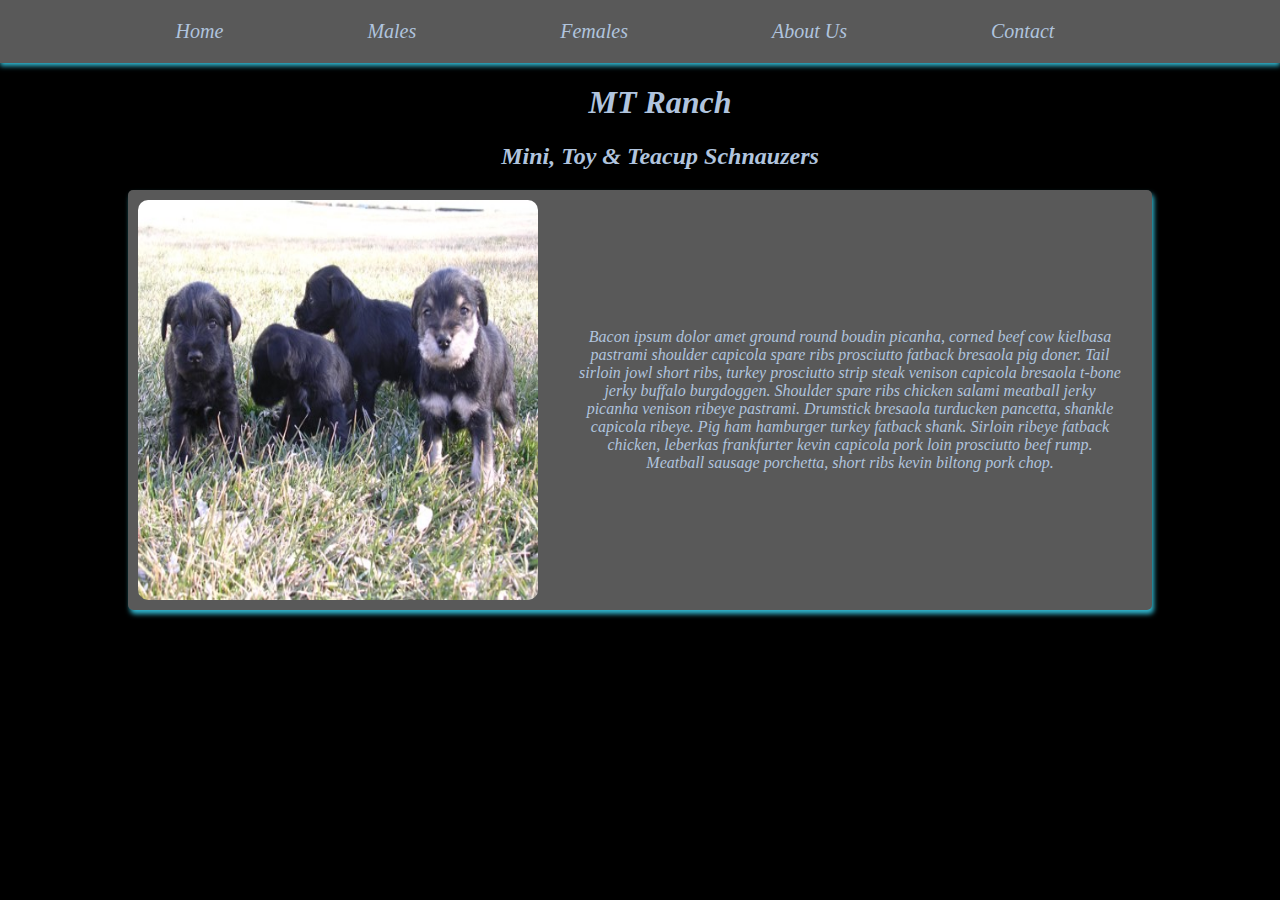
<file: index.html>
<!doctype html>
<html>
    <head>
        <meta charset="UTF-8">
        <title>Terry's Toy Schnauzers</title>
        <link rel="stylesheet" href="style.css">
    </head>
    <body>
    <div class="home">
        <div>
            <ul class="nav">
             <li><a href="index.html">Home</a></li>
             <li><a href="males.html">Males</a></li>
             <li><a href="females.html">Females</a></li>
             <li><a href="about.html">About Us</a></li>
             <li><a href="contact.html">Contact</a></li>
            </ul>
        </div>
            <ul>
                <h1><li>MT Ranch</li></h1>
                <h2><li>Mini, Toy & Teacup Schnauzers</li></h2>
            </ul>
        <div class="main">
            <div class="box">
                <div class="img1">
                    <img class="imgbox" src="pupsoutside.jpg" width="400px" height="400px">
                </div>
                <div class="mainr">
                <p class="para1">Bacon ipsum dolor amet ground round boudin picanha, corned beef cow kielbasa pastrami shoulder capicola spare ribs prosciutto fatback bresaola pig doner. Tail sirloin jowl short ribs, turkey prosciutto strip steak venison capicola bresaola t-bone jerky buffalo burgdoggen. Shoulder spare ribs chicken salami meatball jerky picanha venison ribeye pastrami. Drumstick bresaola turducken pancetta, shankle capicola ribeye. Pig ham hamburger turkey fatback shank. Sirloin ribeye fatback chicken, leberkas frankfurter kevin capicola pork loin prosciutto beef rump. Meatball sausage porchetta, short ribs kevin biltong pork chop.</p>
                </div><!--end of mainr-->
            </div><!--end of box-->
        </div><!--end of main-->
    </div><!--end of home-->
    </body>
</html>
</file>
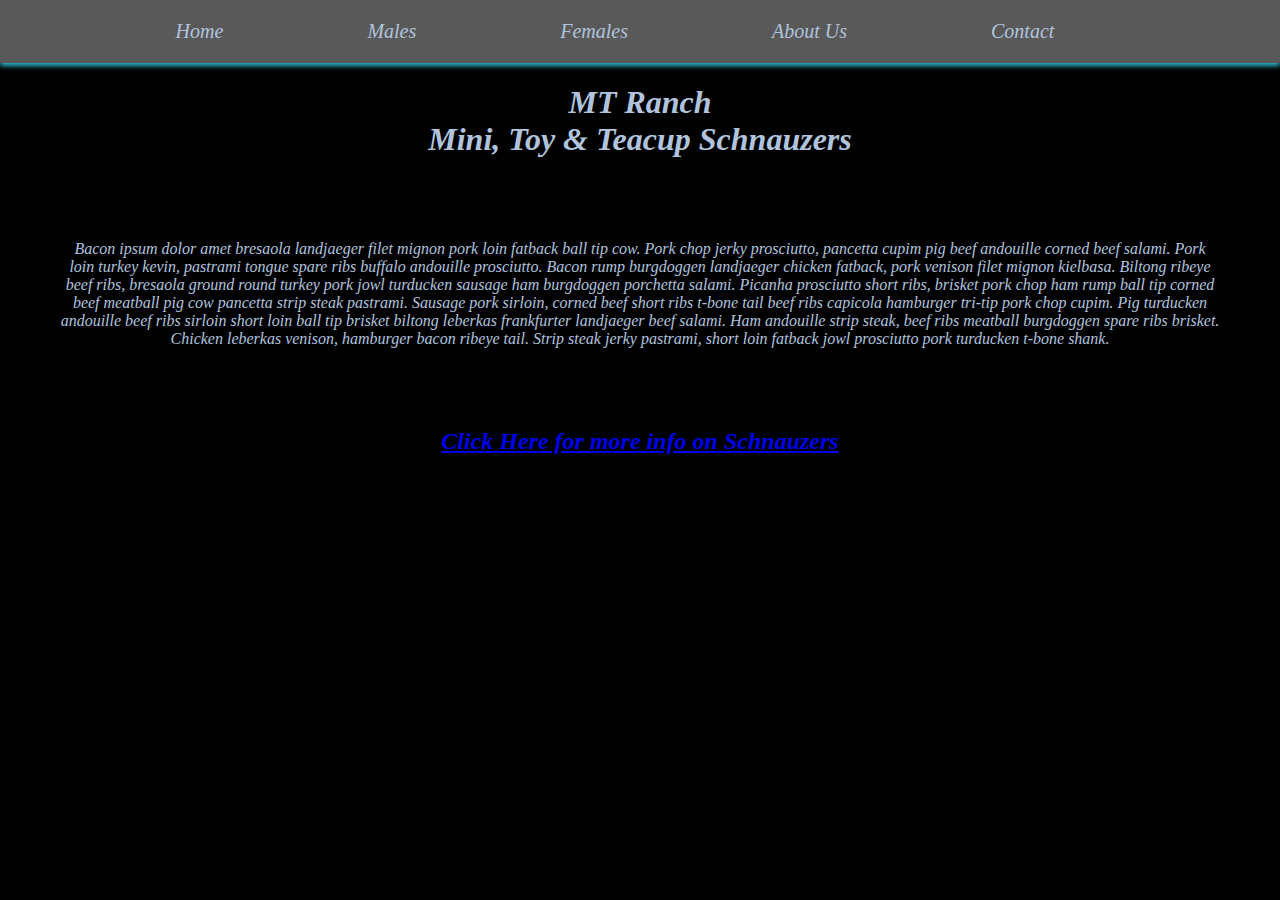
<file: about.html>
<!DOCTYPE html>
<html lang="en">
<head>
    <meta charset="UTF-8">
    <title>About Us</title>
    <link rel="stylesheet" href="style.css">
</head>
<body>
    <div class="aboutus">
        <div>
            <ul class="nav">
                <li><a href="index.html">Home</a></li>
                <li><a href="males.html">Males</a></li>
                <li><a href="females.html">Females</a></li>
                <li><a href="about.html">About Us</a></li>
                <li><a href="contact.html">Contact</a></li>
            </ul>
        </div>
        <div>
            <h1>
                <li>MT Ranch</li>
                <li>Mini, Toy & Teacup Schnauzers</li>
            </h1>
            <p class="para2">Bacon ipsum dolor amet bresaola landjaeger filet mignon pork loin fatback ball tip cow. Pork chop jerky prosciutto, pancetta cupim pig beef andouille corned beef salami. Pork loin turkey kevin, pastrami tongue spare ribs buffalo andouille prosciutto. Bacon rump burgdoggen landjaeger chicken fatback, pork venison filet mignon kielbasa.

                Biltong ribeye beef ribs, bresaola ground round turkey pork jowl turducken sausage ham burgdoggen porchetta salami. Picanha prosciutto short ribs, brisket pork chop ham rump ball tip corned beef meatball pig cow pancetta strip steak pastrami. Sausage pork sirloin, corned beef short ribs t-bone tail beef ribs capicola hamburger tri-tip pork chop cupim. Pig turducken andouille beef ribs sirloin short loin ball tip brisket biltong leberkas frankfurter landjaeger beef salami. Ham andouille strip steak, beef ribs meatball burgdoggen spare ribs brisket. Chicken leberkas venison, hamburger bacon ribeye tail. Strip steak jerky pastrami, short loin fatback jowl prosciutto pork turducken t-bone shank.</p>
            <div>
                <h2>
                    <li><a href="https://en.wikipedia.org/wiki/Miniature_Schnauzer">Click Here for more info on Schnauzers</a></li>
                </h2>
            </div>
        </div>
    </div><!--end of aboutus-->
</body>
</html>
</file>
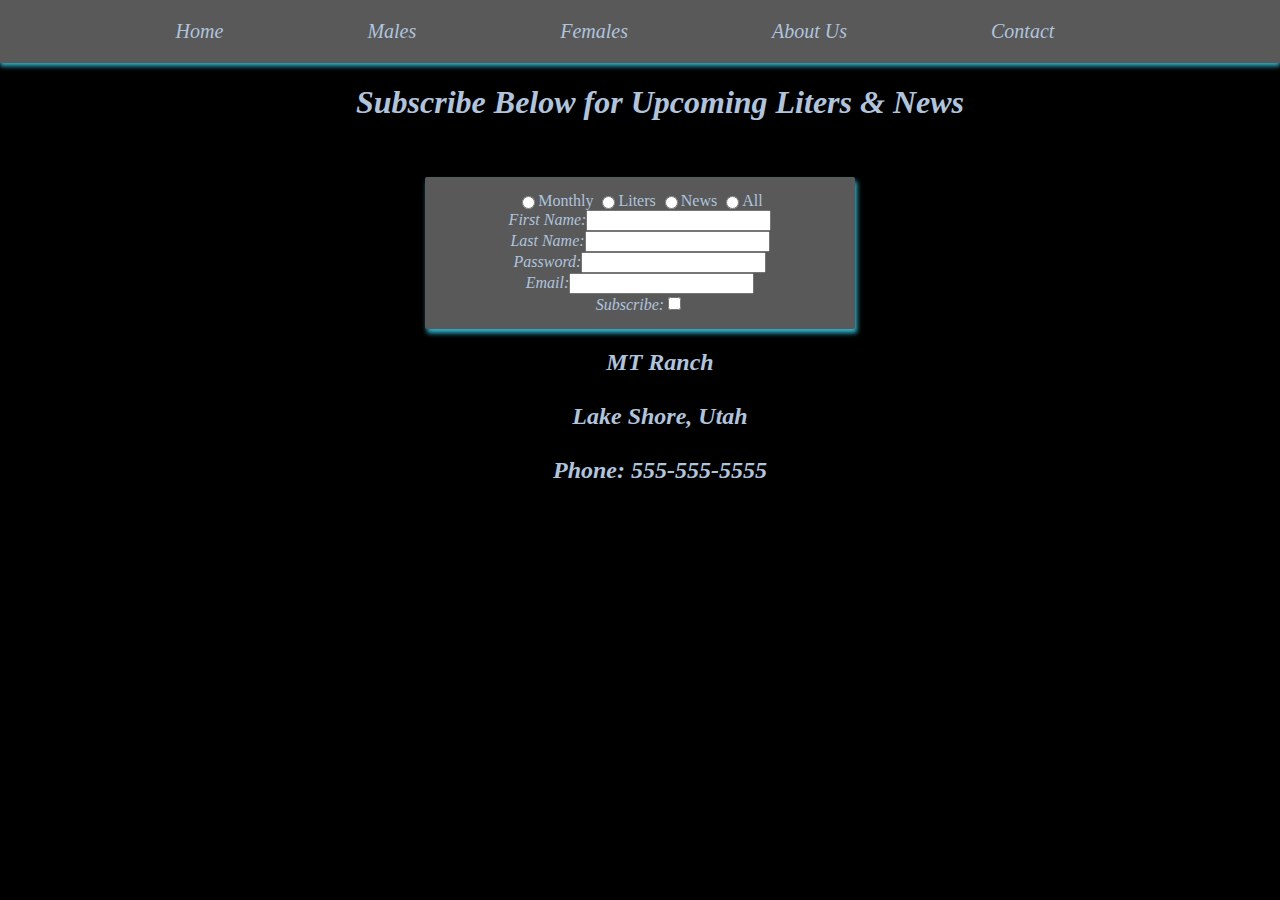
<file: contact.html>
<!DOCTYPE html>
<html lang="en">
<head>
    <meta charset="UTF-8">
    <title>Contact</title>
    <link rel="stylesheet" href="style.css">
</head>
    <body>
     <div class="contact">
        <div>
             <ul class="nav">
                 <li><a href="index.html">Home</a></li>
                <li><a href="males.html">Males</a></li>
                <li><a href="females.html">Females</a></li>
                <li><a href="about.html">About Us</a></li>
                <li><a href="contact.html">Contact</a></li>
             </ul>
        </div>
         <div>
            <ul class="head">
                <h1><li>Subscribe Below for Upcoming Liters & News</li></h1><br>
            </ul>
         </div>
        <div class="container">
            <form class="form">
                <input type="radio" name="info" value="monthly"> Monthly&nbsp;
                <input type="radio" name="info" value="liters"> Liters&nbsp;
                <input type="radio" name="info" value="news"> News&nbsp;
                <input type="radio" name="info" value="all"> All
            </form><!--end of form-->
                <div>
                  <label for="firstnameID">First Name:</label><input id="firstnameID" name="firstName" type="text">
                </div>
                <div>
                  <label for="lastnameID">Last Name:</label><input id="lastnameID" name="lastname" type="text">
                </div>
              <div>
                  <label for="passwordID">Password:</label><input id="passwordID" name="password" type="password">
                  <div>
                      <label for="emailID">Email:</label><input id="emailID" name="email" type="email">
                  </div>
                  <div>
                      <label for="subscribeID">Subscribe:</label><input id="subscribeID" name="subscribe" type="checkbox">
                  </div>
              </div>
        </div><!--end of container-->
            <div>
            <ul>
                <h2>
                <li>MT Ranch</li><br>
                <li>Lake Shore, Utah</li><br>
                <li>Phone: 555-555-5555</li><br>
                </h2>
            </ul>
          </div>
        </div><!--end of contact-->
    </body>
</html>
</file>
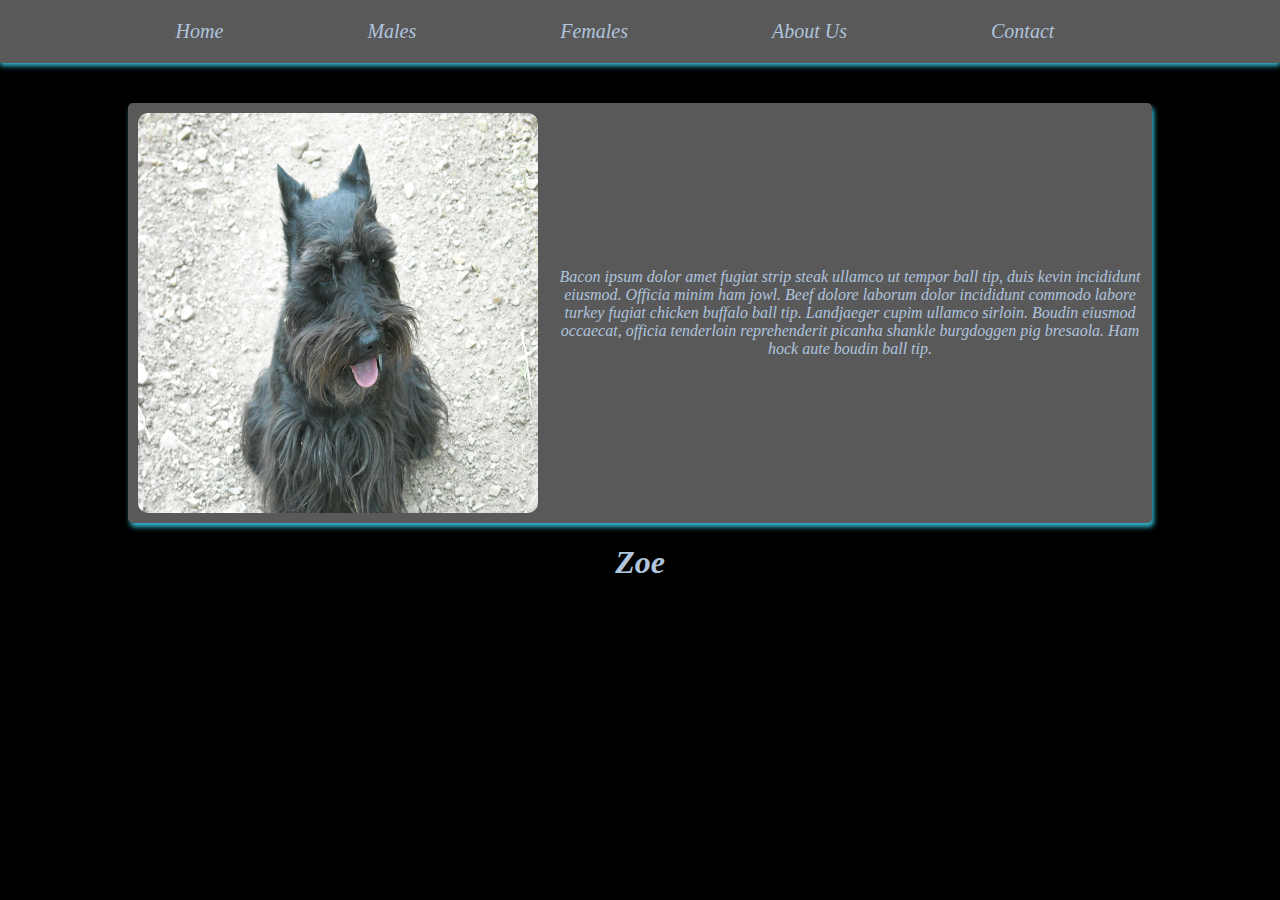
<file: females.html>
<!DOCTYPE html>
<html lang="en">
<head>
    <meta charset="UTF-8">
    <title>Females</title>
    <link rel="stylesheet" href="style.css">
</head>
<body>
        <div>
            <ul class="nav">
                <li><a href="index.html">Home</a></li>
                <li><a href="males.html">Males</a></li>
                <li><a href="females.html">Females</a></li>
                <li><a href="about.html">About Us</a></li>
                <li><a href="contact.html">Contact</a></li>
            </ul>
        </div>
        <div class="main">
            <div class="box3">
                <div class="img3">
            <img class="imgbox" src="zoe.JPG" height="400" width="400">
            <p>Bacon ipsum dolor amet fugiat strip steak ullamco ut tempor ball tip, duis kevin incididunt eiusmod. Officia minim ham jowl. Beef dolore laborum dolor incididunt commodo labore turkey fugiat chicken buffalo ball tip. Landjaeger cupim ullamco sirloin. Boudin eiusmod occaecat, officia tenderloin reprehenderit picanha shankle burgdoggen pig bresaola. Ham hock aute boudin ball tip.</p>
                </div><!--end div img3-->
                </div><!--end box 3-->
        </div><!--end main-->
        <div>
            <h1>Zoe</h1>
        </div>
</body>
</html>
</file>
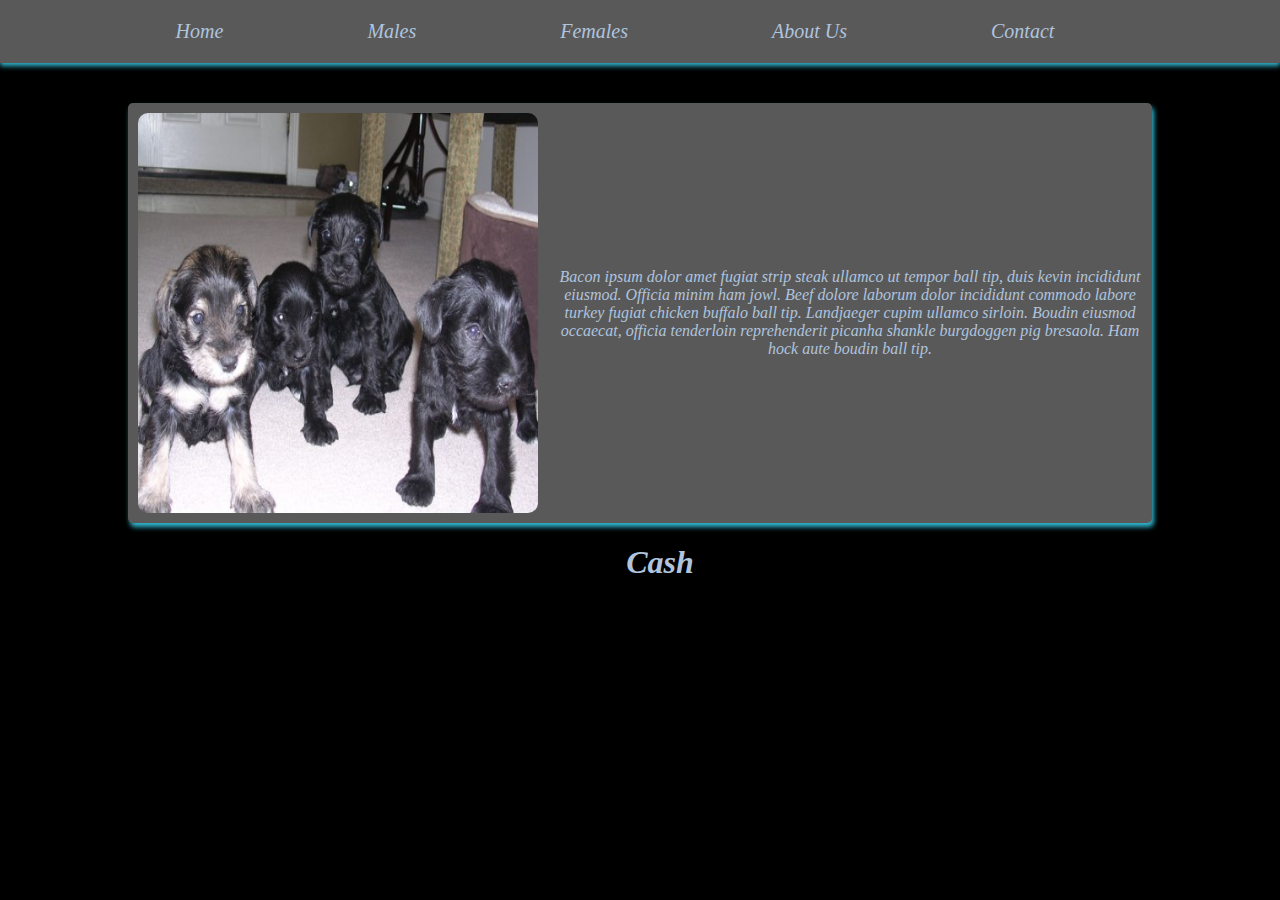
<file: males.html>
<!DOCTYPE html>
<html lang="en">
<head>
    <meta charset="UTF-8">
    <title>Males</title>
    <link rel="stylesheet" href="style.css">
</head>
<body>
        <div>
            <ul class="nav">
                <li><a href="index.html">Home</a></li>
                <li><a href="males.html">Males</a></li>
                <li><a href="females.html">Females</a></li>
                <li><a href="about.html">About Us</a></li>
                <li><a href="contact.html">Contact</a></li>
            </ul>
        </div>
        <div class="main">
            <div class="box2">
             <div class="img2">
                <img class="imgbox" src="pupsinside.jpg" width="400" height="400">
            <p>Bacon ipsum dolor amet fugiat strip steak ullamco ut tempor ball tip, duis kevin incididunt eiusmod. Officia minim ham jowl. Beef dolore laborum dolor incididunt commodo labore turkey fugiat chicken buffalo ball tip. Landjaeger cupim ullamco sirloin. Boudin eiusmod occaecat, officia tenderloin reprehenderit picanha shankle burgdoggen pig bresaola. Ham hock aute boudin ball tip.</p>
            </div><!--end of img2-->
            </div><!--end of box2-->
        </div><!--end of main-->
            <div>
                <ul>
                    <h1>Cash</h1>
                </ul>
            </div>
</body>
</html>
</file>
<file: style.css>
body, html {
    margin: 0;
    padding: 0;
    font-family: fantasy;
    height: 100%;
    width: 100%;
    color: lightsteelblue;
    list-style-type: none;
    font-style: oblique;
    text-align: center;
    background-color: black;

    }

    .nav {
        background-color: #595959;
        color: lightsteelblue;
        list-style: none;
        text-align: center;
        padding: 20px 0 20px 0;
        margin: 0;
        box-shadow: 0 3px 5px 0 rgba(50, 183, 207, 1);
    }

    .nav > li{
    display: inline-block;
    padding-right: 50px;
    margin: 0 45px;
    }

    .nav > li > a {
    font-size: 20px;
    text-decoration: none;
    color: lightsteelblue;
    }

    .nav > li > a:hover{
    color: aqua;
    }


h1 {
    color: lightsteelblue;
    list-style-type: none;
    font-family: fantasy;
    font-style: oblique;
    text-align: center;
}


h2 {
    color: lightsteelblue;
    list-style-type: none;
    font-family: fantasy;
    font-style: oblique;
    text-align: center;
}
.main{
    width:100%;
    display: flex;
    justify-content: center;
    align-items: center;
}

.para1 {
    text-align: center;
    padding: 30px;
}

 .box {
     display: flex;
     background-color: #595959;
     width: 80%;
     height: 60%;
     justify-content: center;
     align-items: center;
     border-radius: 5px;
     box-shadow: 2px 4px 5px 0 rgba(50,183,207,1);

 }

.home {
    color: lightsteelblue;
    list-style-type: none;
    font-family: fantasy;
    font-style: oblique;
    text-align: center;
    background-size: cover;
    height: 100%;
    width: 100%;
    background-color: black;
}

.img1 {
    display: flex;
    align-items: center;
    width: 100%;
}

.imgbox {
    border-radius: 20px;
    display: flex;
    align-content: center;
    padding: 10px;
}

.box2 {
    margin-top: 40px;
    display: flex;
    background-color: #595959;
    width: 80%;
    height: 60%;
    justify-content: center;
    align-items: center;
    border-radius: 5px;
    box-shadow: 2px 4px 5px 0 rgba(50,183,207,1);
}

.img2 {
    display: flex;
    align-items: center;
    width: 100%;
}


.box3 {
    margin-top: 40px;
    display: flex;
    background-color: #595959;
    width: 80%;
    height: 60%;
    justify-content: center;
    align-items: center;
    border-radius: 5px;
    box-shadow: 2px 4px 5px 0 rgba(50,183,207,1);
}

.img3 {
    display: flex;
    align-items: center;
    width: 100%;
}

.aboutus {
    color: lightsteelblue;
    height: 100%;
    width: 100%;
    text-align: center;
}

.para2 {
    text-align: center;
    padding: 60px;
}

.contact {
    color: lightsteelblue;
    height: 100%;
    width: 100%;
    list-style-type: none;
}

.form {
    display: flex;
    background-color: black;
    width: 0;
    justify-content: center;
    font-style: normal;
}

.container {
    display: flex;
    justify-content: center;
    flex-direction: column;
    align-items: center;
    background-color: #595959;
    padding: 15px;
    width: 400px;
    margin: 15px auto;
    box-shadow: 2px 4px 5px 0 rgba(50,183,207,1);
    border-radius: 2px;
}

.femaletitle {
    padding: 0;
    margin: 0;
    border: 1px solid white;
}
</file>
